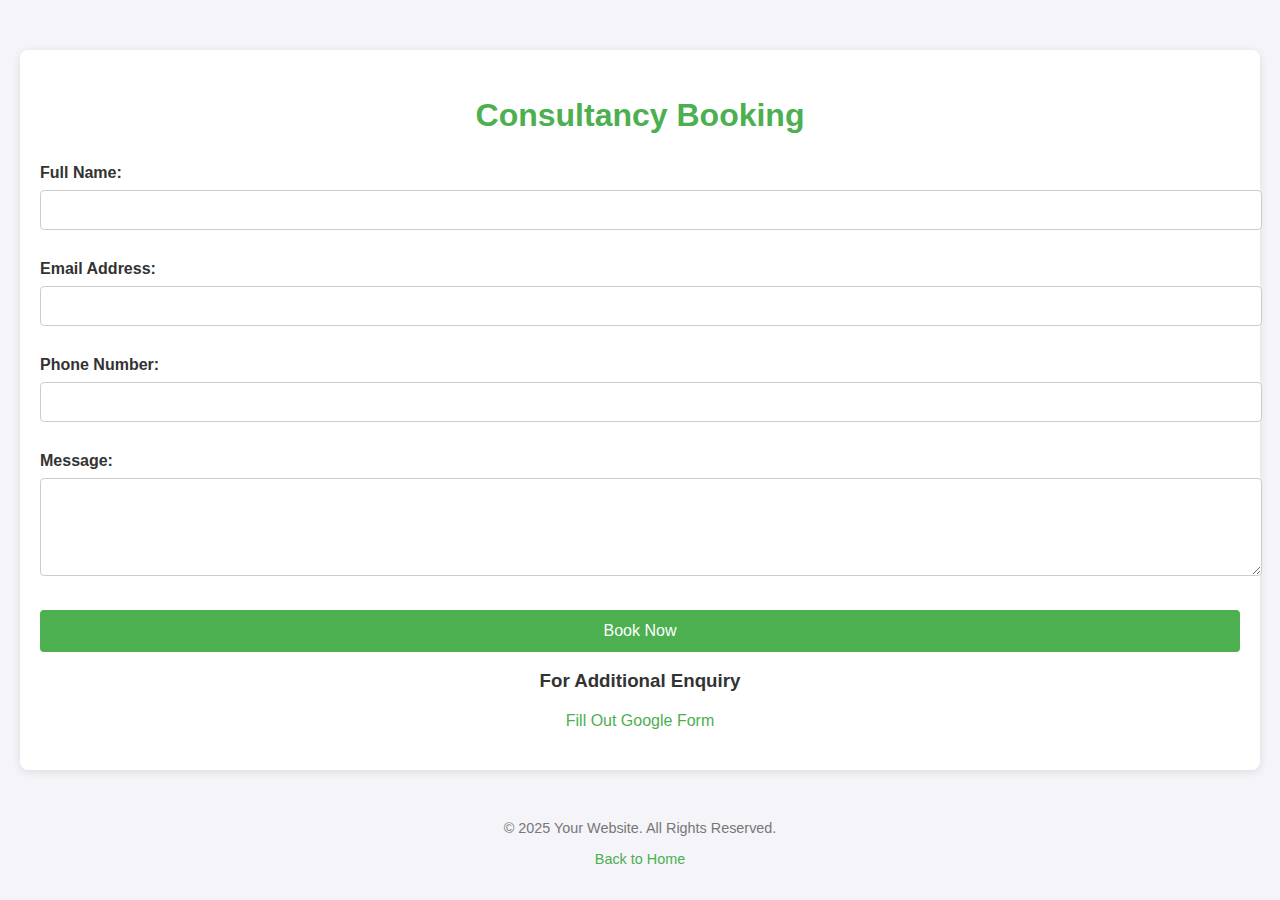
<file: consultancy.html>
<!DOCTYPE html>
<html lang="en">
<head>
    <meta charset="UTF-8">
    <meta name="viewport" content="width=device-width, initial-scale=1.0">
    <title>Consultancy</title>
    <style>
        body {
            font-family: Arial, sans-serif;
            background-color: #f4f4f9;
            margin: 0;
            padding: 0;
            color: #333;
        }

        .container {
            max-width: 1200px;
            margin: 50px auto;
            padding: 20px;
            background-color: #fff;
            border-radius: 8px;
            box-shadow: 0 2px 10px rgba(0, 0, 0, 0.1);
        }

        h2 {
            text-align: center;
            font-size: 2rem;
            color: #4CAF50;
            margin-bottom: 30px;
        }

        .form-group {
            margin-bottom: 20px;
        }

        label {
            font-weight: bold;
            color: #333;
            display: block;
            margin-bottom: 8px;
        }

        input, textarea {
            width: 100%;
            padding: 10px;
            border: 1px solid #ccc;
            border-radius: 4px;
            font-size: 1rem;
            margin-bottom: 10px;
        }

        button {
            background-color: #4CAF50;
            color: #fff;
            border: none;
            padding: 12px 20px;
            font-size: 1rem;
            border-radius: 4px;
            cursor: pointer;
            width: 100%;
            transition: background-color 0.3s ease;
        }

        button:hover {
            background-color: #45a049;
        }
        .form-group h3{
            text-align: center;
        }

        .form-group a {
            text-decoration: none;
            color: #4CAF50;
            display: block;
            text-align: center;
            margin-top: 20px;
        }

        .form-group a:hover {
            text-decoration: underline;
        }

        .footer {
            text-align: center;
            margin-top: 50px;
            font-size: 0.9rem;
            color: #777;
        }

        .footer a {
            color: #4CAF50;
            text-decoration: none;
        }

        .footer a:hover {
            text-decoration: underline;
        }
    </style>
</head>
<body>
    <div class="container">
        <h2>Consultancy Booking</h2>
        <form action="{{ url_for('submit_consultancy') }}" method="POST">
            <div class="form-group">
                <label for="name">Full Name:</label>
                <input type="text" id="name" name="name" required>
            </div>
            <div class="form-group">
                <label for="email">Email Address:</label>
                <input type="email" id="email" name="email" required>
            </div>
            <div class="form-group">
                <label for="phone">Phone Number:</label>
                <input type="text" id="phone" name="phone" required>
            </div>
            <div class="form-group">
                <label for="message">Message:</label>
                <textarea id="message" name="message" rows="4" required></textarea>
            </div>
            <button type="submit">Book Now</button>
        </form>

        <!-- Google Form link -->
        <div class="form-group">
            <h3>For Additional Enquiry</h3>
            <a href="https://docs.google.com/forms/d/e/1FAIpQLSem96WffjMMrNtNBklri5FJFyf2B_MINtYb0N_VCZFKAhgQGw/viewform?usp=header" target="_blank" class="button">Fill Out Google Form</a>
        </div>
    </div>

    <div class="footer">
        <p>&copy; 2025 Your Website. All Rights Reserved.</p>
        <p><a href="/">Back to Home</a></p>
    </div>
</body>
</html>
</file>
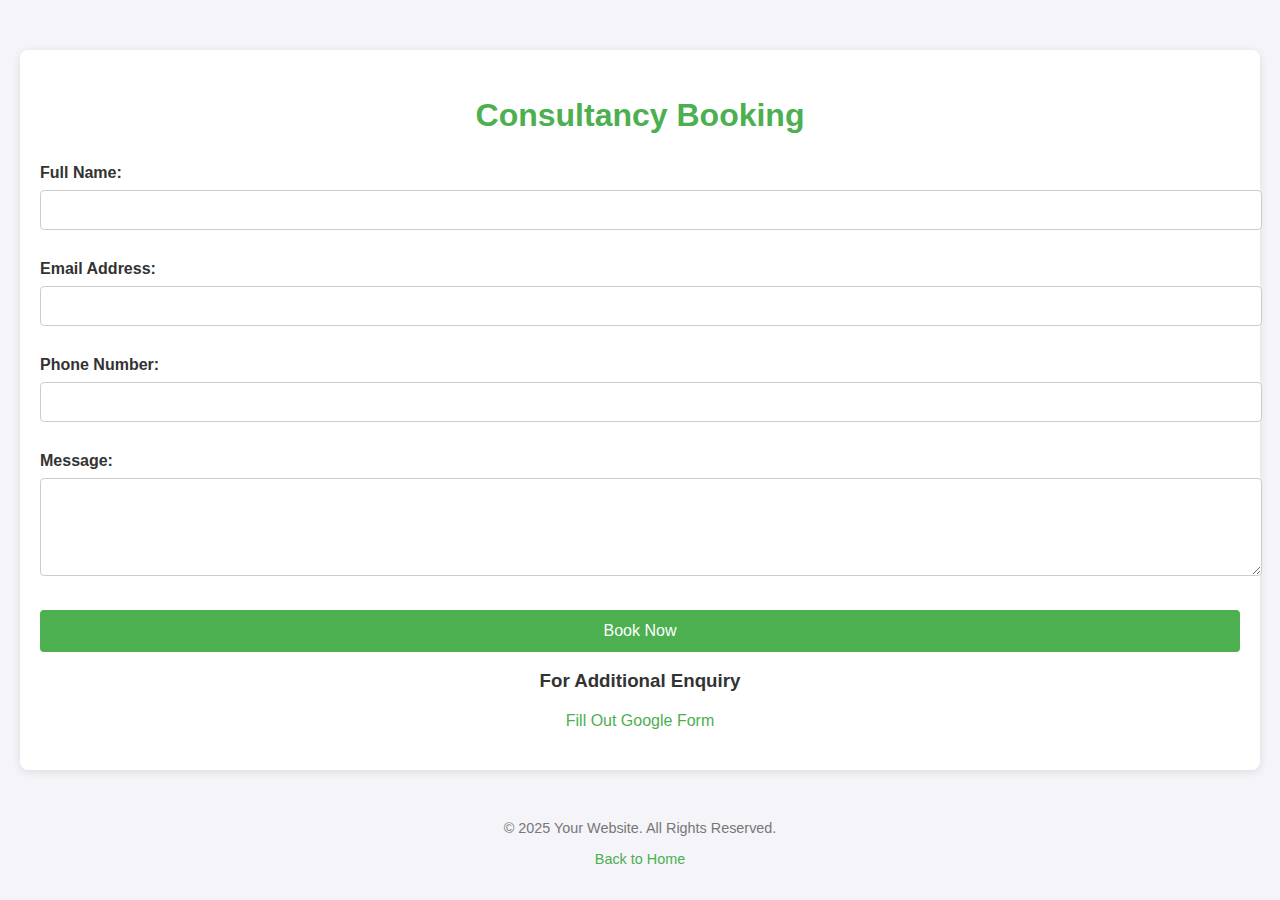
<file: templates/consultancy.html>
<!DOCTYPE html>
<html lang="en">
<head>
    <meta charset="UTF-8">
    <meta name="viewport" content="width=device-width, initial-scale=1.0">
    <title>Consultancy</title>
    <style>
        body {
            font-family: Arial, sans-serif;
            background-color: #f4f4f9;
            margin: 0;
            padding: 0;
            color: #333;
        }

        .container {
            max-width: 1200px;
            margin: 50px auto;
            padding: 20px;
            background-color: #fff;
            border-radius: 8px;
            box-shadow: 0 2px 10px rgba(0, 0, 0, 0.1);
        }

        h2 {
            text-align: center;
            font-size: 2rem;
            color: #4CAF50;
            margin-bottom: 30px;
        }

        .form-group {
            margin-bottom: 20px;
        }

        label {
            font-weight: bold;
            color: #333;
            display: block;
            margin-bottom: 8px;
        }

        input, textarea {
            width: 100%;
            padding: 10px;
            border: 1px solid #ccc;
            border-radius: 4px;
            font-size: 1rem;
            margin-bottom: 10px;
        }

        button {
            background-color: #4CAF50;
            color: #fff;
            border: none;
            padding: 12px 20px;
            font-size: 1rem;
            border-radius: 4px;
            cursor: pointer;
            width: 100%;
            transition: background-color 0.3s ease;
        }

        button:hover {
            background-color: #45a049;
        }
        .form-group h3{
            text-align: center;
        }

        .form-group a {
            text-decoration: none;
            color: #4CAF50;
            display: block;
            text-align: center;
            margin-top: 20px;
        }

        .form-group a:hover {
            text-decoration: underline;
        }

        .footer {
            text-align: center;
            margin-top: 50px;
            font-size: 0.9rem;
            color: #777;
        }

        .footer a {
            color: #4CAF50;
            text-decoration: none;
        }

        .footer a:hover {
            text-decoration: underline;
        }
    </style>
</head>
<body>
    <div class="container">
        <h2>Consultancy Booking</h2>
        <form action="{{ url_for('submit_consultancy') }}" method="POST">
            <div class="form-group">
                <label for="name">Full Name:</label>
                <input type="text" id="name" name="name" required>
            </div>
            <div class="form-group">
                <label for="email">Email Address:</label>
                <input type="email" id="email" name="email" required>
            </div>
            <div class="form-group">
                <label for="phone">Phone Number:</label>
                <input type="text" id="phone" name="phone" required>
            </div>
            <div class="form-group">
                <label for="message">Message:</label>
                <textarea id="message" name="message" rows="4" required></textarea>
            </div>
            <button type="submit">Book Now</button>
        </form>

        <!-- Google Form link -->
        <div class="form-group">
            <h3>For Additional Enquiry</h3>
            <a href="https://docs.google.com/forms/d/e/1FAIpQLSem96WffjMMrNtNBklri5FJFyf2B_MINtYb0N_VCZFKAhgQGw/viewform?usp=header" target="_blank" class="button">Fill Out Google Form</a>
        </div>
    </div>

    <div class="footer">
        <p>&copy; 2025 Your Website. All Rights Reserved.</p>
        <p><a href="/">Back to Home</a></p>
    </div>
</body>
</html>
</file>
